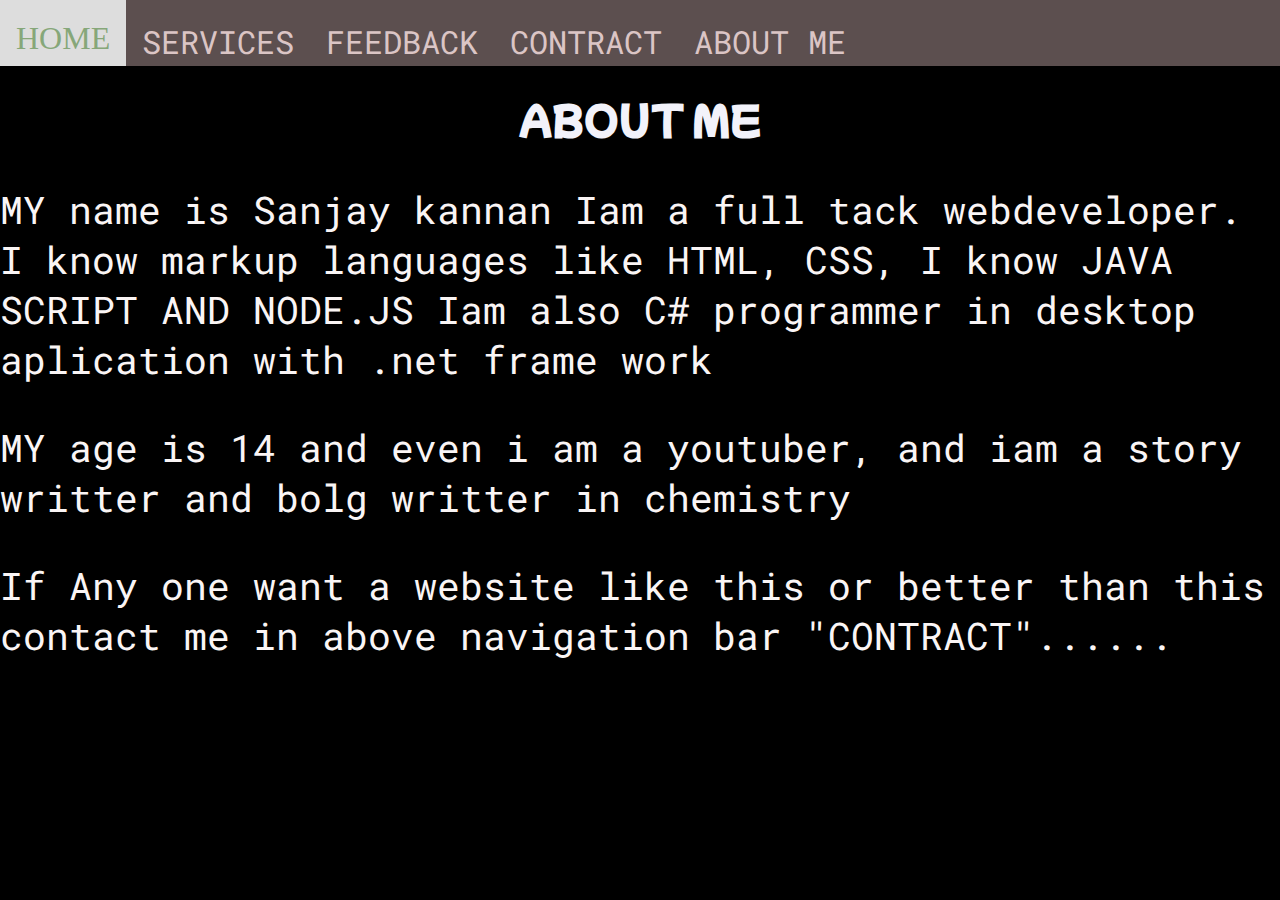
<file: About.html>
<!DOCTYPE html>
<html lang="en">
<head>
    <meta charset="UTF-8">
    <meta http-equiv="X-UA-Compatible" content="IE=edge">
    <meta name="viewport" content="width=device-width, initial-scale=1.0">
    <title>Document</title>
    <link rel="stylesheet" href="style.css">
</head>

<body style="background-color: black;" >
    
    <div class="topnav">
        <a  href="index.html">HOME</a>
        <a href="">SERVICES </a>
        <a href="">FEEDBACK</a>
        <a href="Contract.html">CONTRACT</a>
        <a href="About.html">ABOUT ME</a>
      </div>
      
      <div style="padding-left:16px">
      </div>

      <div>
            <h1 class="joy"> ABOUT ME</h1>

            <p class="for">   MY name is Sanjay kannan Iam a full tack webdeveloper. 
                 I know markup languages like HTML, CSS, I know 
                JAVA SCRIPT AND NODE.JS Iam also C# programmer in desktop aplication with .net frame work
              </p>

              <p class="flo"> MY age is 14  
                  and even i am a youtuber, and iam a story writter and bolg writter in chemistry</p>

                    <p class="doi"> If Any one want a  website like this or better than this  
                        contact me in above navigation bar "CONTRACT"......

                    </p>


      </div>


</body>
</html>
</file>
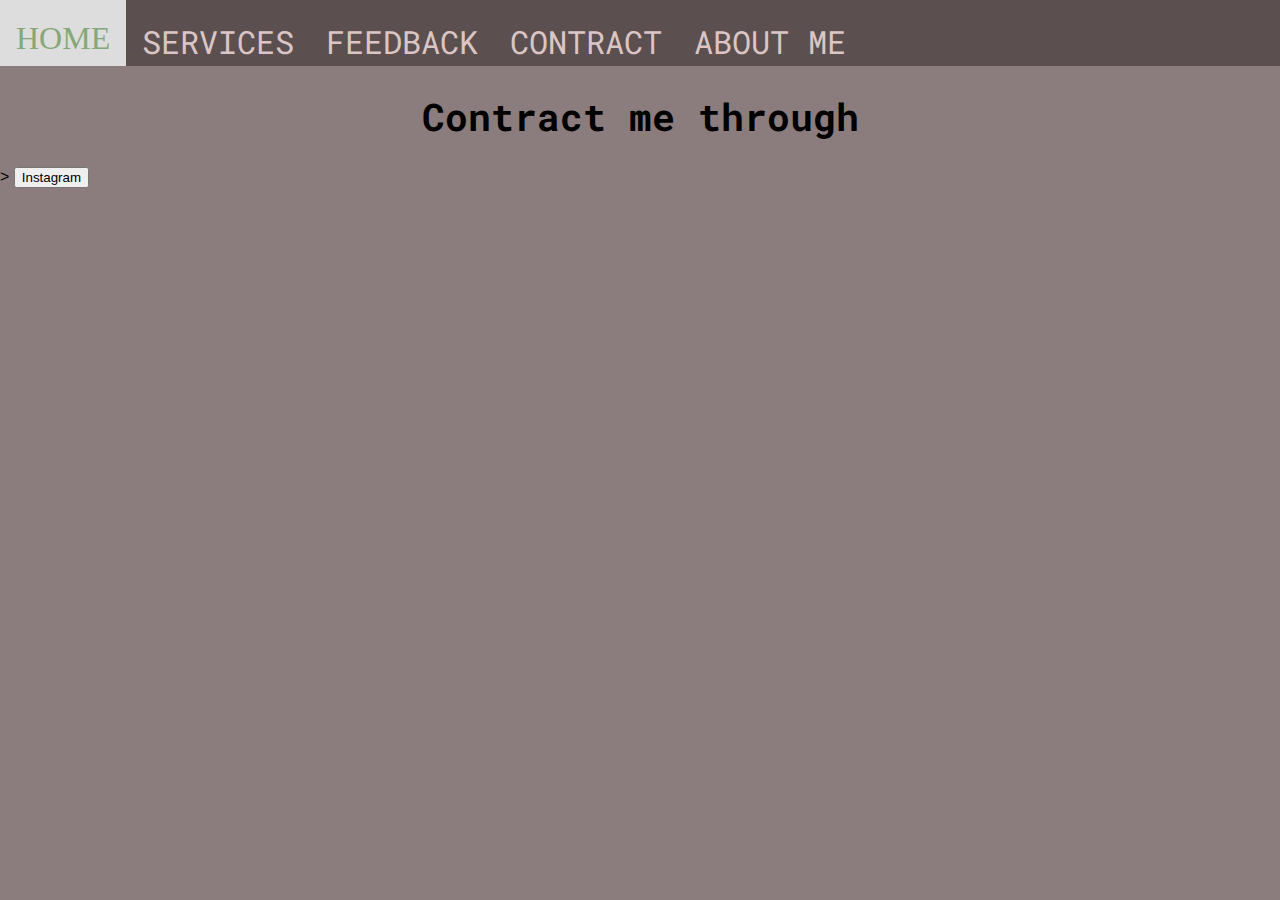
<file: Contract.html>
<!DOCTYPE html>
<html lang="en">
<head>
    <meta charset="UTF-8">
    <meta http-equiv="X-UA-Compatible" content="IE=edge">
    <meta name="viewport" content="width=device-width, initial-scale=1.0">
    <title>Document</title>
    <link rel="stylesheet" href="style.css">
</head>

<body style="background-color: rgb(139, 125, 125);" >
    
    <div class="topnav">
        <a  href="index.html">HOME</a>
        <a href="">SERVICES </a>
        <a href="">FEEDBACK</a>
        <a href="Contract.html">CONTRACT</a>
        <a href="About.html">ABOUT ME</a>
      </div>
       
      <Div>
          
          <a href="https://www.instagram.com/sxnjxykxnnxn_28/"></a>
            <h1 class="lop"> Contract me through</h1>

          

          >
          <button> Instagram</button>

          <a href="https://www.instagram.com/sxnjxykxnnxn_28/"></a>


      
    
      </div>
</file>
<file: style.css>
@import url("https://fonts.googleapis.com/css2?family=Mochiy+Pop+P+One&display=swap");
@import url('https://fonts.googleapis.com/css2?family=Roboto+Mono:wght@300&display=swap');

:root {
  @media only screen and (max-width: 1200px) {
  :root {
    font-size: 30px;
  }
}
@media only screen and (max-width: 800px) {
  :root {
    font-size: 20px;
  }
}


}

body {
  margin: 0;
  font-family: Arial, Helvetica, sans-serif;
}

.topnav {
  overflow: hidden;
  background-color: rgb(92, 79, 79);
  width: 100%;
  height: 1.75cm;
  font-family: Roboto Mono;
}

.topnav a {
  float: left;
  color: #dbc5c5;
  text-align: left;
  padding: 20px 16px;
  text-decoration: none;
  font-size: 32px;
  font-family: Roboto Mono;
}

.topnav a:hover {
  background-color: #ddd;
  color: rgb(134, 167, 121);
  font-family: Georgia, 'Times New Roman', Times, serif;
}

.don {
  
  background-color: rgb(19, 21, 22);
  
}
.for{
  color: rgb(250, 245, 245);
  font-size: 1cm;
  font-style: normal;
  font-stretch: narrower;
   font-family: Roboto Mono;
}
.doi{
  color: rgb(250, 245, 245);
  font-size: 1cm;
  font-style: normal;
  font-stretch: narrower;
   font-family: Roboto Mono;

}
.flo{
  color: rgb(250, 245, 245);
  font-size: 1cm;
  font-style: normal;
  font-stretch: narrower;
   font-family: Roboto Mono;

}
.sop{
  display: block;
  margin-left: auto;
  margin-right: auto;
  width: 100%;
  height:100% ;
}
.mon {
  padding-right: 20 px 10px;
  color: rgb(242, 242, 250);
  font-family: Mochiy Pop P One;
  font-size: 2cm;
  justify-content: center;
  text-align: center;

}
.perodictable {
  display: flex;
  justify-content: center;
}
.p {
  color: rgb(250, 245, 245);
  font-size: 1cm;
  font-style: normal;
  font-stretch: narrower;
   font-family: Roboto Mono;

}
.d{
  color: rgb(247, 241, 241);
  font-size: 1cm;
  font-style: normal;
  font-stretch: semi-condensed;
  font-family: Roboto Mono;
}

.btn{
  object-position: bottom;
}
.s{
  color: rgb(255, 254, 254);
  font-size: 1cm;
  font-style:normal;
  font-family: Roboto Mono;
}
.t{
  color: rgb(255, 245, 245);
  font-size: 1cm;
  font-style: normal;
   font-family: Roboto Mono;
}
.lop{
  justify-content: center;
  text-align: center;
    color: rgb(0, 0, 0);
    font-size: 1cm;
    font-style: normal;
     font-family: Roboto Mono;
}
.j{
  color: rgb(255, 245, 245);
  font-size: 1cm;
  font-style: normal;
   font-family: Roboto Mono;
}
.joy{
  padding-right: 20 px 10px;
  color: rgb(242, 242, 250);
  font-family: Mochiy Pop P One;
  font-size: 1cm;
  justify-content: center;
  text-align: center;
}
.fa {
  padding: 20px;
  font-size: 30px;
  width: 50px;
  text-align: center;
  text-decoration: none;
}

.moj{
  size: small;
}
</file>
